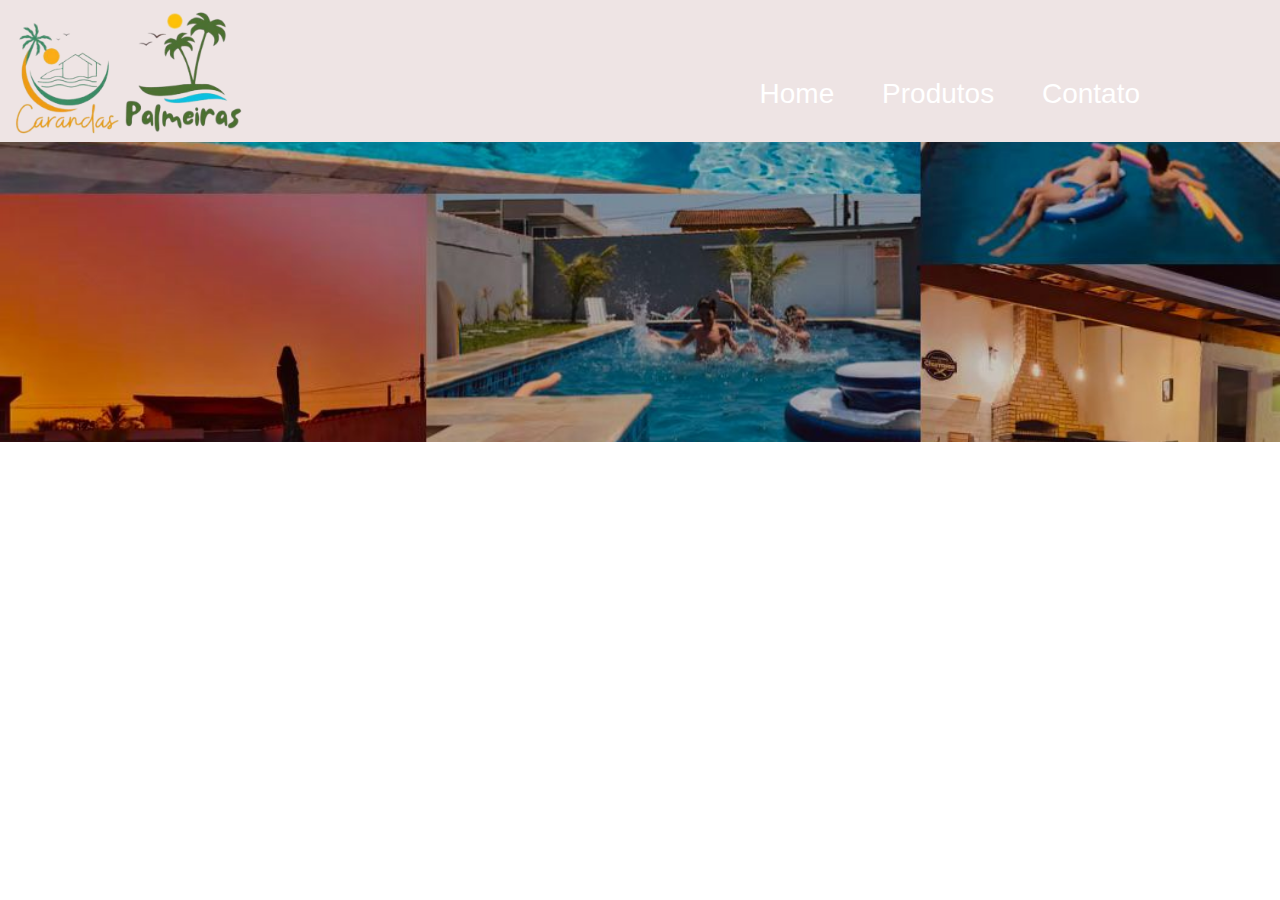
<file: index.html>
<html>
    <head> 
        <link href="css/estilos.css" rel="stylesheet"/>
        <meta charset="UTF-8"/>
        <title> Casas carandas palmeiras </title>
    </head>
    <body>
        <header>
            <div class= "divHeader">
                <img src="img/meulogo.png" title="Casas carandas palmeiras" class="logo"/>
                <nav>
                    <ul>
                            <li>Home</li>
                            <li>Produtos</li>
                            <li>Contato</li>
                    </ul>
                </nav>
            </div> 
            <div>
                <img class="banner" src="img/banner.jpeg" alt="">
            </div>
        </header>    
    </body>
</html>
</file>
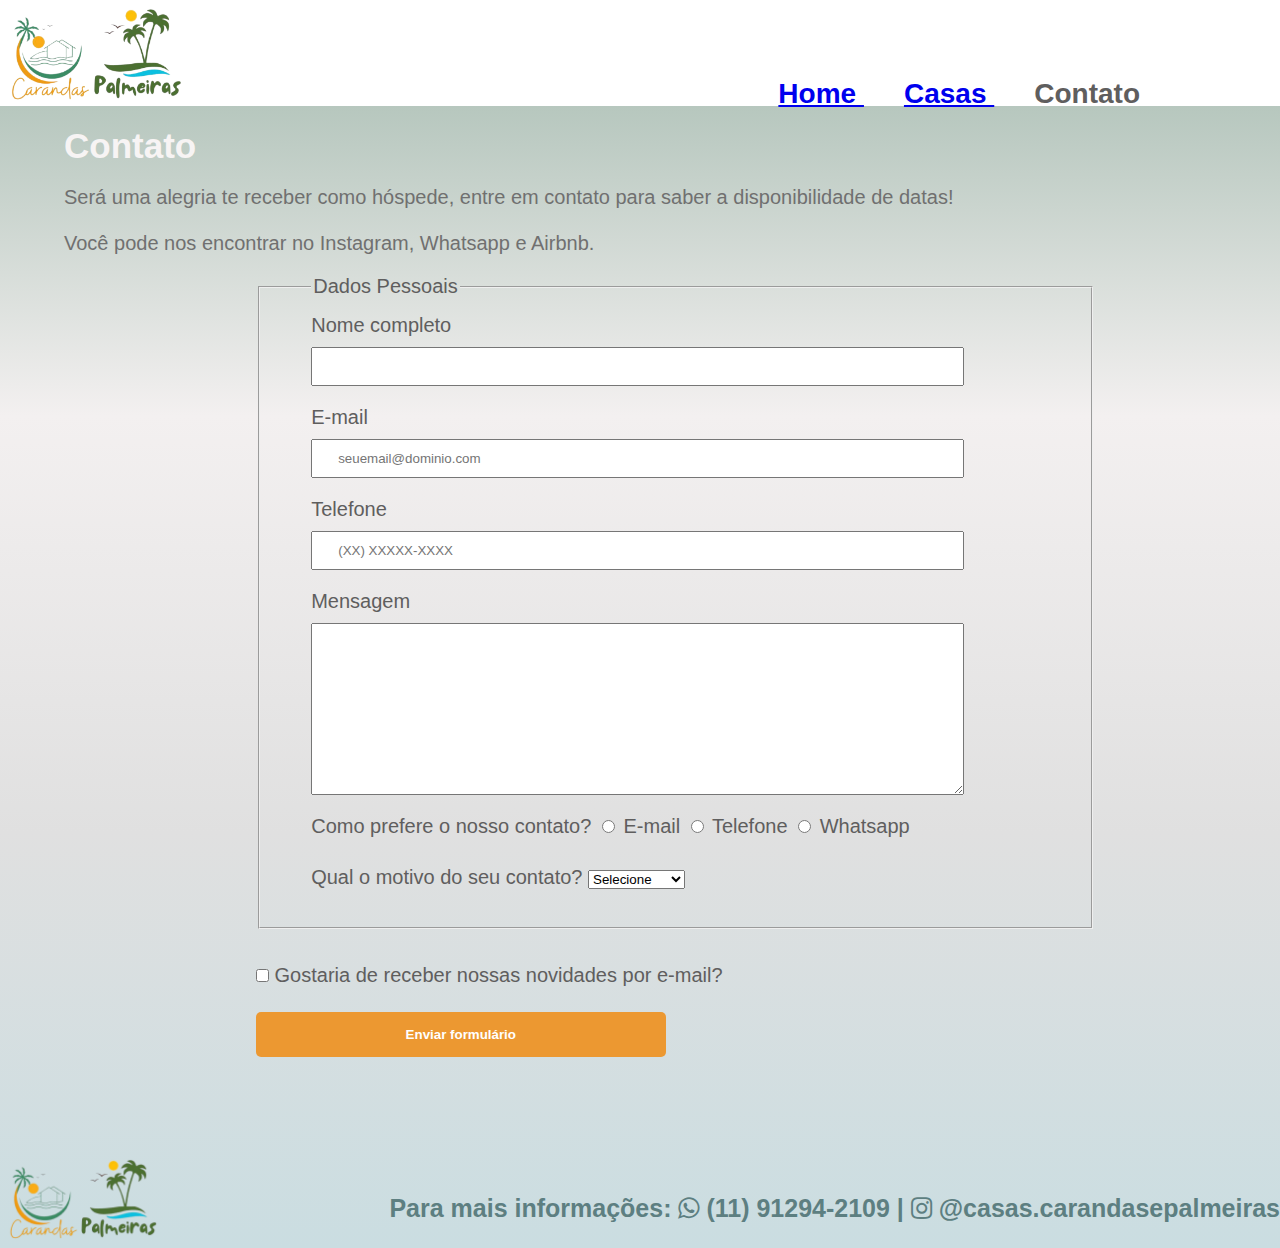
<file: contato.html>
<html>
    <head>
        <title> Casa Carandás e Palmeiras</title>
        <link href="css/estilos_contato.css" rel="stylesheet"/>
        <link rel="stylesheet" href="https://maxcdn.bootstrapcdn.com/font-awesome/4.5.0/css/font-awesome.min.css">
    </head>
    <body>
        <header>
            <div class= "divHeader">
                <img src="img/meulogo.png" title="Casas carandas palmeiras" class="logo"/>
                <nav>
                    <ul>
                            <li><a href= "index.html">Home </a></li>  
                            <li><a href= "casas.html" >Casas </a></li>
                            <li>Contato</li>
                    </ul>
                </nav>
            </div> 
        </header>
        <main>
              <!--Título-->
          <ul class="contatos-item">
             <li class = "contatos-titulo" > Contato</li>
         <p>
            Será uma alegria te receber como hóspede, entre em contato para saber a disponibilidade de datas! <br></br>
            Você pode nos encontrar no Instagram, Whatsapp e Airbnb.
         </p>
          </ul>
          <form id="frmContato">
                    <fieldset>
                        <legend>Dados Pessoais</legend>
                        <label> Nome completo</label>
                        <input type="text" id="nomesobrenome" name="" class="input-padrao" required>

                        <label>E-mail</label>
                        <input type="email" id="email" name="" class="input-padrao" placeholder="seuemail@dominio.com">

                        <label>Telefone</label>
                        <input type="tel" id="telefone" name="" class="input-padrao" placeholder="(XX) XXXXX-XXXX">

                        <label> Mensagem</label>
                        <textarea cols="70" rows="10" id="mensagem" class="input-padrao" required></textarea>

                        <label>Como prefere o nosso contato?
                            <input type="radio" value="radio-mail" name="Contato"> E-mail
                            <input type="radio" value="radio-telefone" name="Contato"> Telefone
                            <input type="radio" value="radio-whatsapp" name="Contato"> Whatsapp
                        </label>

                        <br>
                        <label>Qual o motivo do seu contato?
                            <select>
                                <option>Selecione</option>
                                <option>Dúvida</option>
                                <option>Sugestão</option>
                                <option>Elogio</option>
                                <option>Reclamação</option>
                            </select>
                        </label>
                        <br>
                    </fieldset>

                    <label><input type="checkbox" class="chk" > Gostaria de receber nossas novidades por e-mail?</label>

                    <input type="submit" id="enviar" value="Enviar formulário" class="enviar">
                </form>
           <!--Rodapé-->
            <footer>
                <img src="img/meulogo.png" title="Casas carandas palmeiras" class="logofooter"/>
                <link rel="stylesheet" href="https://youtube.com/shorts/HF6d-2XjFy8?si=ct3E_mFC9Wo8ZtH8">
                <div class ="Midia">
                    <p>
                    Para mais informações:  
                    <i class="fa fa-whatsapp"></i> (11) 91294-2109  
                    |
                    <i class="fa fa-instagram"></i> @casas.carandasepalmeiras </p>
                </div>
            </footer>
        </header>    
    </body>
</html>
</file>
<file: css/estilos.css>
/*Estilização do BODY da página*/
body{
    margin: 0;
    border: 0; 
    font-family: 'Tahoma', 'Arial';
}

/*EStilização do HEADER da página*/
header{
    background-color: rgb(238, 228, 228);
}

.logo {
    width: 20%;
}
/*Estilização do MENU no site*/
nav{
    color: white;
    font-size: 28;
    right: 100px;
    top: 50px; 
    position : absolute 
}

nav li {
    display: inline; 
    margin-right: 40px;
}

/* Estilização da DIV do header*/
.divHeader {
    position: relative;

}
.banner {
    width: 100%;
    height: 300px;
    margin: 0;
    border: 0;
    object-fit: cover;
}

/*Estilização da sessão SOBRE NÓS*/
.sobre_nos{
    margin: 0;
    text-align: justify; 
    width: 80%;
    margin-left: 20%;
}   
.img_sobrenos {
    width: 20%;
    float: left;
    margin-right:10px; 
}

.titulo_sobrenos{
    text-align: center;
    clear: left;
}
</file>
<file: css/estilos_contato.css>
/*Estilização do BODY da página*/
body{
    margin: 0;
    border: 0; 
    font-family: 'Century Gothic', 'Arial';
    color:rgb(95, 94, 94);
    background: linear-gradient( #A2B9AD, #f3f0f0, #E0E0E0, #CADDE1); 
   
}
/*EStilização do HEADER da página*/
header{
   background-color: white;
}

.logo {
    width: 15%;
}
/*Estilização do MENU no site*/
nav{
    font-weight: bold;    
    font-size: 28;
    right: 100px;
    top: 50px; 
    position : absolute 
}

nav li {
    display: inline; 
    margin-right: 40px;
}

/* Estilização da DIV do header*/
.divHeader {
    position: relative;

}
.banner {
    width: 100%;
    height: 300px;
    margin: 0;
    border: 0;
    object-fit: cover;
}


/*Título*/
.contatos-titulo{
	 font-size: 35px; 
    font-weight: bold;
    color: rgb(247, 244, 244);
    list-style: none;
    font-family: 'Century Gothic', 'Arial';
}
.contatos-item{
    padding-left: 5%;
    font-size: 20px;
    color: rgb(112, 112, 112);
}

/*Formulário*/
form{
	margin-top: 20px;
	margin-left: 20%;
    margin-bottom: 0;
}
form label, form legend{
	display: block;
	font-size: 20px;
	margin: 0 0 10px;
}
fieldset{
	width: 75%;
	padding-left: 5%;
	margin-bottom: 2%;
}
.input-padrao{
	display: block;
	margin: 0 0 20px;
	padding: 10px 25px;
	width: 85%;
}
.chk{
	margin: 20px 0;
}
.enviar{
	width: 40%;
	padding: 15px 0;
    margin-bottom: 20px;
	background: rgb(236, 152, 49);
	color: white;
	font-weight: bold;
	border: none;
	border-radius: 5px;
	transition: 1s all;
	cursor: pointer;
}
.enviar:hover{
	background: rgb(236, 152, 49);
	transform: scale(1.2);
}

/*Div do retorno do formulário*/
.divRetorno{
    display: none;
    margin-bottom: 15px;
}
.divRetorno p{
    font-size: 24px;
}

/*Estilização do FOOTER*/
.logofooter{
    width: 13%;
    /* padding-left: 3%; */
    /* display : inline-block;  */
    position: relative;
    top: 75px;
}
footer {
    color: rgb(93, 127, 129);
    display : inline-block; 

    width: 100%; 
    font-size: 25px;
    
}
.Midia {
    font-family: 'Century Gothic', 'Arial';
    font-size: 25px; /* Mantém o tamanho original */
    font-weight: bold; /* Mantém o peso da fonte */
    text-align: right;
    
}
</file>
